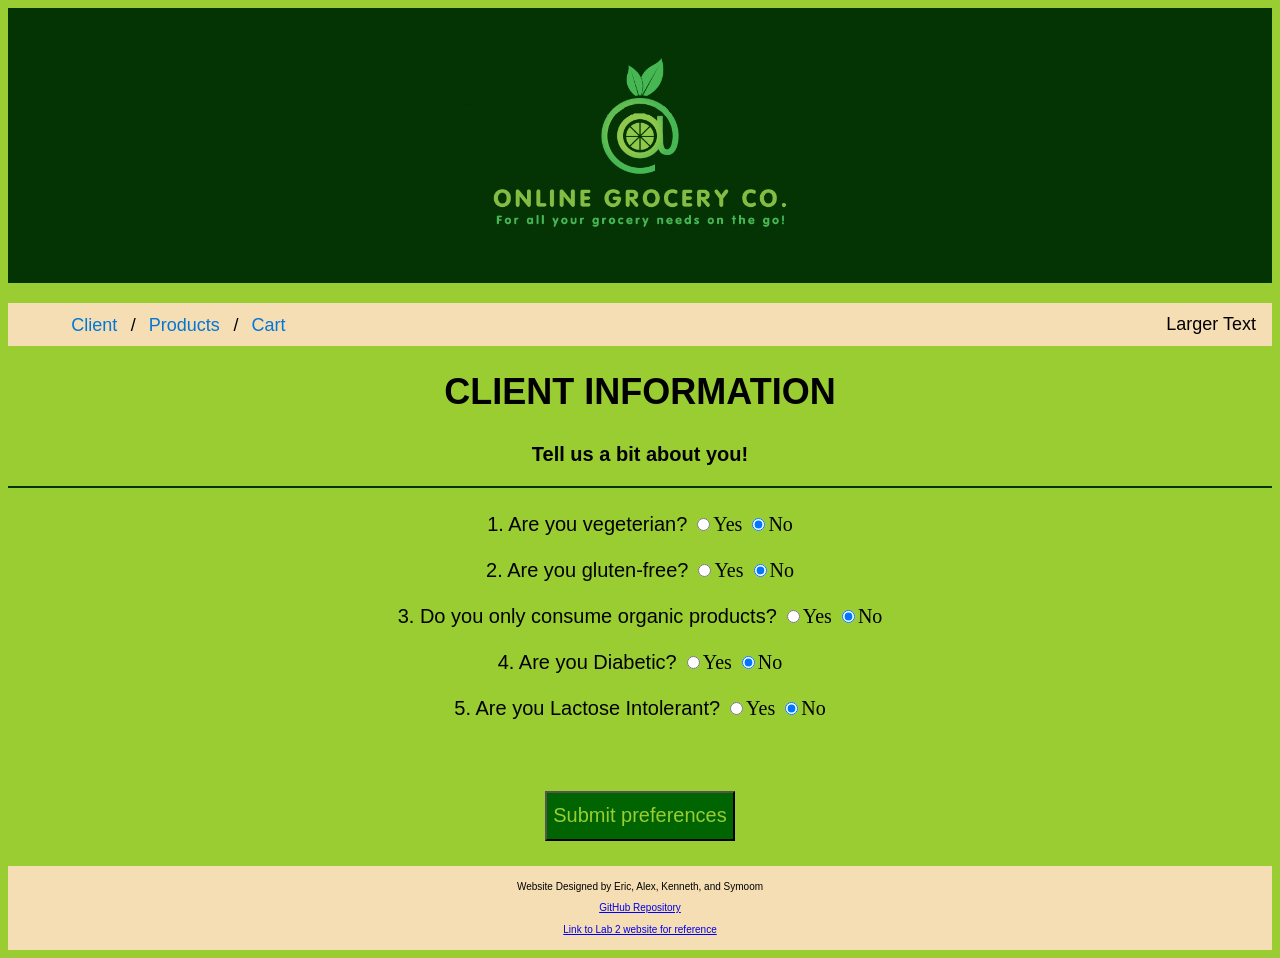
<file: index.html>
<!DOCTYPE html>

<!--Lab 3-->
<!--SEG 3125[A-03]-->
<!--Group 19-->
<!--Group members: 

    Eric Dam (300012511) 
    Alexander Su (300081295) 
    Kenneth Chen (300114058) 
    Symoom Saad (30063843)    

-->

<html>

<head>
    <meta charset="uft-8">
    <!-- This style sheet is taken from  https://www.w3schools.com/howto/howto_js_tabs.asp-->
    <nav class="heading-bar">
        <link href="styles/style.css" rel="stylesheet" type="text/css">
        <a href="http://alexsu100.github.io"><img src="styles/logo.png" width="350px" height="275px" alt="logo"></a>
    </nav>
</head>


<!-- Load Client tab first -->

<body onload="openInfo('Client'); populateListProductChoices()">

    <!-- Tab links, each one with an onclick event associated with it
    <div class="tab">
        <button class="tablinks Client" onclick="openInfo('Client')">Client</button>
        <button class="tablinks Products" onclick="openInfo('Products')">Products</button>
        <button class="tablinks Cart" onclick="openInfo('Cart')">Cart</button>
        <button id="Enlarge" onclick="enlargeText()">Larger Text</button>
    </div>
    -->

    <ul class="breadcrumb">
        <li><a class="tablinks Client" onclick="openInfo('Client')" id="client">Client</a></li>
        <li><a class="tablinks Products" onclick="openInfo('Products')"id="products">Products</a></li>
        <li><a class="tablinks Cart" onclick="openInfo('Cart')" id="cart">Cart</a></li>
        <button id="Enlarge" class="enlargeButton button" onclick="enlargeText()">Larger Text</button>
    </ul>

    <!-- Tab content -->
    <div id="Client" class="tabcontent">
        <h2>Client Information</h2>
        <p><b>Tell us a bit about you!</b></p>
        <hr>
        <!--
            Choose a Category:
            <select id="dietSelect" name="dietSelect" onchange="populateListProductChoices(this.id, 'displayProduct')">
                <option value=""></option>
                <option value="Vegetarian">Vegetarian</option>
                <option value="GlutenFree">GlutenFree</option>
                <option value="None">None</option>
            </select>
            -->

        <label class="T" for="vegeterian">1. Are you vegeterian?</label>
        <input type="radio" id="vegeterianYes" name="vegeterian"
            onclick="populateListProductChoices(); restrictListProducts()" />Yes</input>
        <input type="radio" id="vegeterianNo" name="vegeterian" checked
            onclick="populateListProductChoices()" />No</input><br><br>

        <label for="glutenfree">2. Are you gluten-free?</label>
        <input type="radio" id="glutenfreeYes" name="glutenfree"
            onclick="populateListProductChoices(); restrictListProducts()" />Yes</input>
        <input type="radio" id="glutenfreeNo" name="glutenfree" checked
            onclick="populateListProductChoices()" />No</input><br><br>

        <label for="organic">3. Do you only consume organic products?</label>
        <input type="radio" id="organicYes" name="organic"
            onclick="populateListProductChoices(); restrictListProducts()" />Yes</input>
        <input type="radio" id="organicNo" name="organic" checked
            onclick="populateListProductChoices()" />No</input><br><br>

        <label for="diabetic">4. Are you Diabetic?</label>
        <input type="radio" id="diabeticYes" name="diabetic"
            onclick="populateListProductChoices(); restrictListProducts()" />Yes</input>
        <input type="radio" id="diabeticNo" name="diabetic" checked
            onclick="populateListProductChoices()" />No</input><br><br>

        <label for="lactose">5. Are you Lactose Intolerant?</label>
        <input type="radio" id="lactoseYes" name="lactose"
            onclick="populateListProductChoices(); restrictListProducts()" />Yes</input>
        <input type="radio" id="lactoseNo" name="lactose" checked
            onclick="populateListProductChoices()" />No</input><br>

        <br><br>

        <button id="toProducts" type="button" class="btn" onclick="openInfo('Products')">
            Submit preferences
        </button>

    </div>


    <!-- Tab content -->
    <div id="Products" class="tabcontent">
        <div>
            <h2>Your targeted products</h2>
            <p><b>We pre-selected products based on your restrictions.</b></p>
            <hr>
            <p><b>Choose the amount of items you want to buy:</b></p>
            <div id="category"></div>
            <div id="displayProduct" class="displayProduct"></div>

            <button id="toClient" type="button" class="btn" onclick="openInfo('Client')">
                Back
            </button>
            <button id="addCart" type="button" class="btn" onclick="selectedItems(); openInfo('Cart')">
                Add items to checkout
            </button>
        </div>
    </div>

    <!-- Tab content -->
    <div id="Cart" class="tabcontent">
        <h2>Cart</h2>
        <hr>
        <p><b>Here is your cart:
            </b></p>
        <div id="displayCart" class="format"></div>
        <br>
        <button id="toCart" type="button" class="btn" onclick="openInfo('Products')">
            Back
        </button>
    </div>

    <script src="scripts/groceries.js"></script>
    <script src="scripts/main.js"></script>

</body>

<div class="signature">
    <p>Website Designed by Eric, Alex, Kenneth, and Symoom</p>
    <a href="https://github.com/edam016/SEG3125LABS">GitHub Repository</a>
    <br><br><a href="https://alexsu100.github.io/Lab-2-Archive/">Link to Lab 2 website for reference</a>
</div>

</html>
</file>
<file: styles/style.css>
/* This style sheet is taken from  https://www.w3schools.com/howto/howto_js_tabs.asp> */

html {
  background-color: yellowgreen;
}

h1 {
  font-size: 60px;
  font-family: Arial, Helvetica, sans-serif;
  text-align: center;
  padding: 40px 0px 40px;
  margin: 0px;
  color: green;
  text-shadow: 2px 2px 1px lightgreen;
}

hr {
  border: 1px solid rgb(4, 52, 4);
  margin-bottom: 25px;
}

.heading-bar {
  background-color: rgb(4, 52, 4);
  align-items: center;
  justify-content: center;
}

h2 {
  font-size: 36px;
  text-transform: uppercase;
  font-family: Arial, Helvetica, sans-serif;
  text-align: center;
  margin-top: 25px;
}

h3 {
  font-size: 24px;
  text-align: center;
  font-family: Arial, Helvetica, sans-serif;
  margin-bottom: 20px;
}

img {
  display: block;
  margin: auto;
  border-radius: 5px;
}

.disabled {
  background-color: grey;
  color: white;
  cursor: not-allowed;
}

.signature {
  text-align: center;
  font-family: Arial, Helvetica, sans-serif;
  font-size: 10px;
  padding-bottom: 15px;
  padding-top: 5px;
  ;
  background-color: wheat;
}

body {
  text-align: center;
  font-size: 20px;
}

head {
  text-align: center;
}

label {
  text-align: center;
  font-family: Arial, Helvetica, sans-serif;
}

p{
  font-family: Arial, Helvetica, sans-serif;
}

/* Style the tab */
/*
.tab {
  overflow: hidden;
  position: relative;
  display: flex;
  flex-wrap: wrap;
  justify-content: center;
  border: 1px solid #ccc;
  font-family: Arial, Helvetica, sans-serif;
  background-color: wheat;
}*/

/* Style the buttons that are used to open the tab content */
/*
.tab button {
  background-color: inherit;
  font-family: Arial, Helvetica, sans-serif;
  float: left;
  border: none;
  outline: none;
  cursor: pointer;
  padding: 14px 16px;
  transition: 0.3s;
}*/

/* Change background color of buttons on hover */
/*
.tab button:hover {
  background-color: #ddd;
}*/

/* Create an active/current tablink class */
/*
.tab button.active {
  background-color: #ccc;
}*/

/* Style the tab content */
/*
.tabcontent {
  display: "";
  font-family: Arial, Helvetica, sans-serif;
  padding: 6px 50px 50px;
  border: transparent solid #ccc;
  border-top: none;
  margin: auto;
  align-items: center;
}*/

.customFont {
  font-size: 16;
}

.format {
  width: 500px;
  margin: auto;
  font-family: Arial, Helvetica, sans-serif;
  /*border: 1px solid #ccc;*/
}

.displayProduct {
  display: inline-flex;
  text-align: left;
  flex-wrap: wrap;
  column-gap: 10px;
  white-space: pre-wrap;
  row-gap: 10px;
  font-family: Arial, Helvetica, sans-serif;
}

.displayProduct label {
  padding: 10px;
  position: relative;
  margin: 10px;
  cursor: pointer;
}

.displayProduct label figure {
  background-color: white;
  border-radius: 20px;
  padding: 10px;
  border: 1px solid transparent;
  width: 250px;
}

.displayProduct input[type="checkbox"] {
  display: black;
}

.displayProduct label img {
  height: 100px;
  width: 100px;
  padding: 10px;
}

/*styling for the breadcrumb navigation at the top of the page
reference from https://www.w3schools.com/howto/howto_css_breadcrumbs.asp*/

ul.breadcrumb {
  list-style: none;
  font-family: Arial, Helvetica, sans-serif;
  background-color: wheat;
  text-align: left;
  padding: 10px 16px 10px 5%;
}

ul.breadcrumb li {
  display: inline;
  font-size: 18px;
  cursor: pointer;

}

ul.breadcrumb li+li:before {
  padding: 8px;
  color: black;
  content: "/\00a0";
}

ul.breadcrumb li a {
  color: #0275d8;
  text-decoration: none;
}

ul.breadcrumb li a:hover {
  color: #01447e;
  text-decoration: underline;
}

/*styling for button, reused from lab 2*/
.button {
  float: right;
  border: none;
  outline: none;
  cursor: pointer;
  padding: 11px 16px;
  font-size: 18px;
  margin: -10px -16px 0px 0px;
  transition: 0.3s;
  font-family: Arial, Helvetica, sans-serif;
  background-color: inherit;
}

.button:hover {
  background-color: rgb(4, 52, 4);
  /* Green */
  color: white;
}

.tab button.active {
  background-color: #ccc;
}

.btn {
  color: yellowgreen;
  text-align: center;
  font-size: 20px;
  background-color: darkgreen;
  height: 50px;
  cursor: pointer;
  margin: 25px;
  transition: 0.3s;
}

.btn:hover {
  background-color: rgb(4, 52, 4);
  color: white;
}

table {
  font-family: arial, sans-serif;
  border-collapse: collapse;
  width: 100%;
}

td, th {
  border: 1px solid #dddddd;
  text-align: left;
  padding: 16px;
}
</file>
